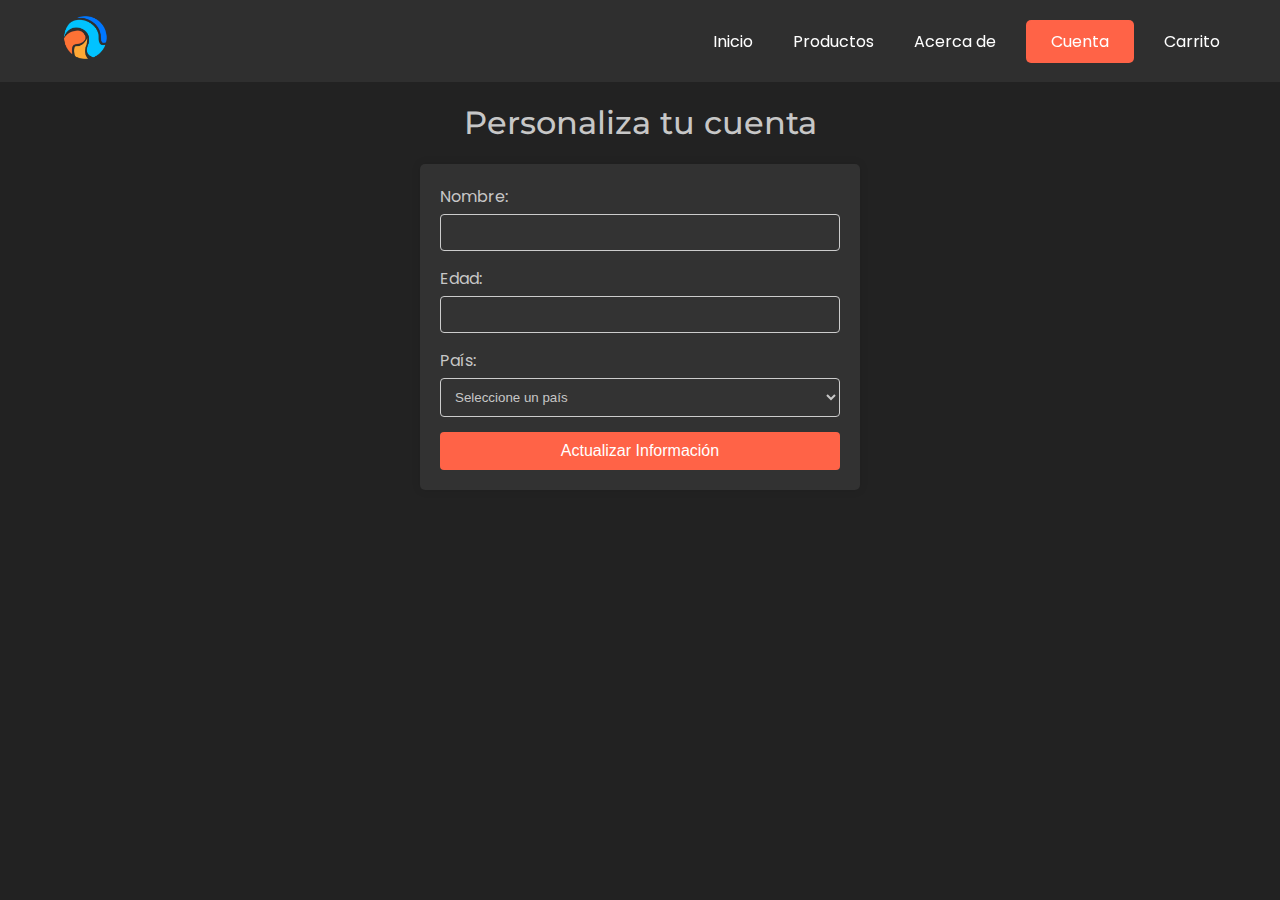
<file: cuenta.html>
<!DOCTYPE html>
<html lang="es">

<head>
    <meta charset="UTF-8">
    <meta name="viewport" content="width=device-width, initial-scale=1.0">
    <title>Ramiro Urrutia</title>
    <link rel="stylesheet" href="css/style.css">
    <link rel="stylesheet" href="css/cuenta.css">
</head>

<body>
    <nav>
        <a href="index.html"><img src="img/logo.png" alt="Logo"></a>
        <ul>
            <li><a href="index.html">Inicio</a></li>
            <li><a href="productos.html">Productos</a></li>
            <li><a href="about.html">Acerca de</a></li>
            <li id="cuenta"><a href="cuenta.html">Cuenta</a></li>
            <li><a href="carrito.html">Carrito</a></li>
        </ul>
    </nav>

    <h1 id="h1cuenta">Personaliza tu cuenta</h1>

    <div class="form-container">
        <form action="/update_user" method="POST">
            <div class="form-group">
                <label for="nombre">Nombre:</label>
                <input type="text" id="nombre" name="nombre" required>
            </div>
            <div class="form-group">
                <label for="edad">Edad:</label>
                <input type="number" id="edad" name="edad" min="1" max="120" required>
            </div>
            <div class="form-group">
                <label for="pais">País:</label>
                <select id="pais" name="pais" required>
                    <option value="">Seleccione un país</option>
                    <option value="Argentina">Argentina</option>
                    <option value="Brasil">Brasil</option>
                    <option value="Chile">Chile</option>
                    <option value="Colombia">Colombia</option>
                    <option value="España">España</option>
                    <option value="México">México</option>
                    <option value="Perú">Perú</option>
                    <option value="Uruguay">Uruguay</option>
                </select>
            </div>
            <button type="submit" class="submit-btn">Actualizar Información</button>
        </form>
    </div>
    <script src="js/cuenta.js"></script>
    <script src="js/global.js"></script>
</body>

</html>
</file>
<file: css/style.css>
@import url('https://fonts.googleapis.com/css2?family=Montserrat:ital@0;1&family=Poppins:ital,wght@0,100;0,200;0,300;0,400;0,500;0,600;0,700;0,800;0,900;1,100;1,200;1,300;1,400;1,500;1,600;1,700;1,800;1,900&display=swap');
@import url('https://fonts.googleapis.com/css2?family=Montserrat:ital,wght@0,100..900;1,100..900&display=swap');

body {
    background-color: #222222;
    color: rgb(199, 199, 199);
    font-family: "Poppins", sans-serif;
    font-style: normal;
    margin: 0;
    padding: 0;
}

nav {
    display: flex;
    justify-content: space-between;
    align-items: center;
    padding: 10px 50px;
    background-color: #333;
    background-color: rgba(51, 51, 51, 0.8);
    backdrop-filter: blur(2.5px);
    position: sticky;
    top: 0;
    z-index: 1000; 
}

nav a img {
    height: 55px;
}

nav ul {
    list-style: none;
    margin: 0;
    padding: 0;
    display: flex;
    gap: 20px;
}

nav ul li a {
    color: #fff;
    text-decoration: none;
    padding: 10px 10px;
    transition: background-color 0.3s;
    border-radius: 5px;
}

nav ul li#cuenta a {
    background-color: #ff6347;
    border-radius: 5px;
    color: #fff;
    padding: 10px 25px;
}

nav ul li a:hover {
    background-color: #555;
}

nav ul li#cuenta a:hover {
    background-color: #a13c2a;
}

h1 {
    font-weight: 500;
    font-family: "Montserrat", sans-serif;
    text-align: center;
}

.intro {
    background-color: #333;
    padding: 10px;
    margin: 15px;
}

b {
    color: #cccccc;
}

.crear-cuenta{
    color: #afafaf;
    font-weight: 300;
    text-align: center;
    padding: 0;
}

.crear-cuenta a{
    text-decoration: none;
    color: #e9e9e9;
}

h3 {
    font-weight: 600;
    text-align: center;
}

h4 {
    font-weight: 300;
    text-align: center;
}
</file>
<file: css/cuenta.css>
.form-container {
    background-color: #ffffff13;
    padding: 20px;
    border-radius: 5px;
    box-shadow: 0 0 10px rgba(0, 0, 0, 0.1);
    max-width: 400px;
    margin: 0 auto;
}
.form-group {
    margin-bottom: 15px;
}
.form-group label {
    display: block;
    margin-bottom: 5px;
}
.form-group input, .form-group select {
    width: 100%;
    box-sizing: border-box;
    padding: 10px;
    border: 1px solid #ccc;
    border-radius: 4px;
    background-color: #333;
    color: rgb(199, 199, 199);
}
.form-group input:focus, .form-group select:focus {
    border-color: #66afe9;
    outline: none;
}
.submit-btn {
    width: 100%;
    padding: 10px;
    border: none;
    border-radius: 4px;
    background-color: #ff6347;
    color: #ffffff;
    font-size: 16px;
    cursor: pointer;
}
.submit-btn:hover {
    background-color: #b44b38;
}

.cuenta-actualizada {
    border-color: rgb(111, 255, 111);
}

.cuenta-actualizada h4 {
    color: rgb(111, 255, 111);
    font-weight: 400px;
    font-size: 17px;
}
</file>
